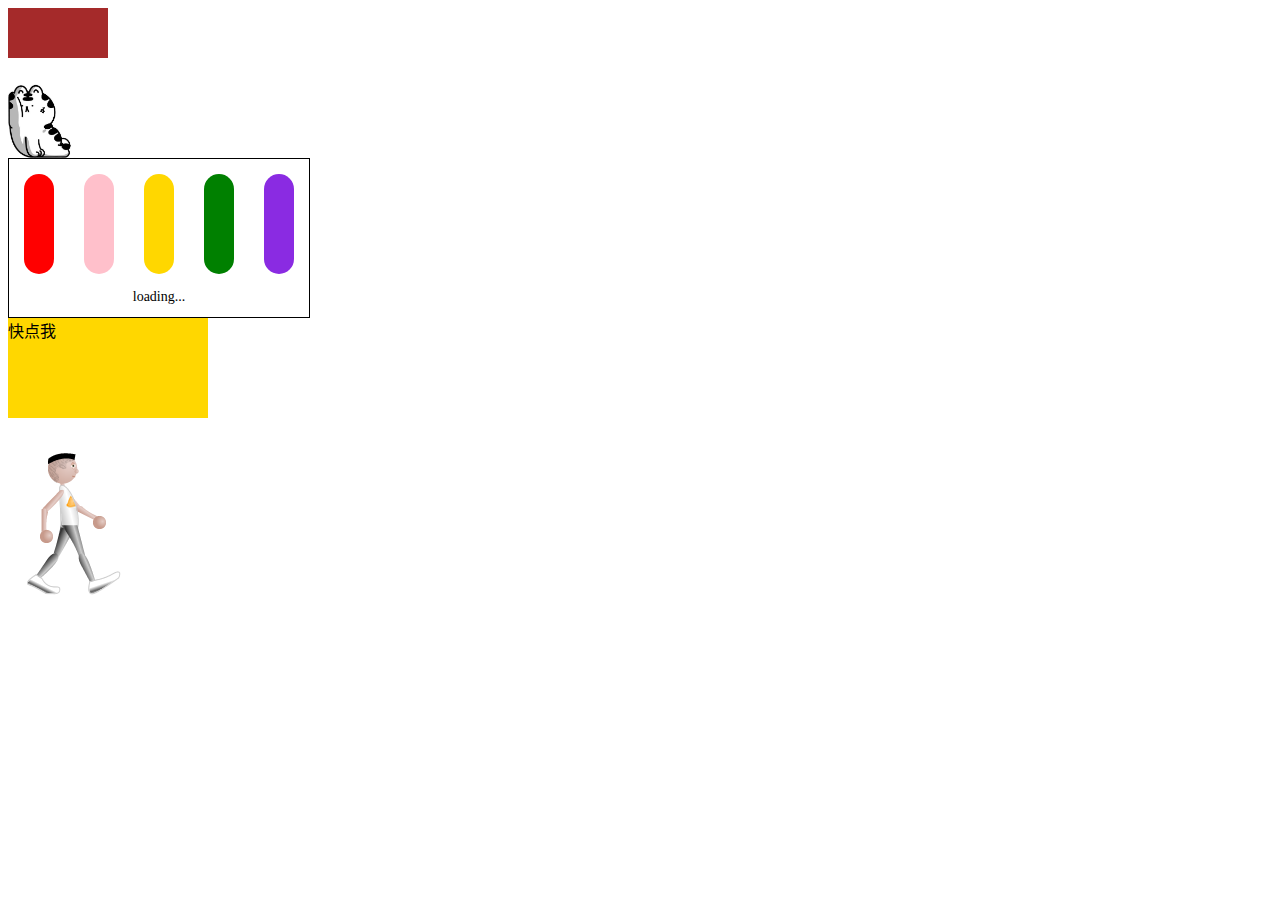
<file: css动画.html>
<html lang="zh-CN">

<head>
    <meta charset="UTF-8">
    <meta name="viewport" content="width=device-width, initial-scale=1.0">
    <meta http-equiv="X-UA-Compatible" content="ie=edge">
    <title>css动画</title>
</head>

<body>

    <div>
        <style>
            @keyframes moving {
                form {
                    height: 50px;
                }

                to {
                    height: 150px;
                }
            }

            .box {
                width: 100px;
                height: 50px;
                background-color: brown;
                /* infinite:一直重复，alternate:结束后反向运动,forwards:结束后停留最后一帧 */
                /* animation: name duration timing-function delay iteration-count direction fill-mode; */
                animation: moving 1000ms ease 0ms infinite alternate forwards;
            }

            .box:hover {
                animation-play-state: paused;
            }
        </style>

        <div class="box"></div>

    </div>

    <div>
        <style>
            @keyframes rotating {
                form {
                    transform: rotate(0deg)
                }

                to {
                    transform: rotate(360deg)
                }
            }

            .box1 {
                width: 100px;
                height: 100px;
                background-color: brown;
                /* ease:缓冲(非线性运动),*/
                /* animation: name duration timing-function delay iteration-count direction fill-mode; */
                animation: rotating 1s linear 0ms infinite normal none;
            }

            .box1:hover {
                animation-play-state: paused;
            }
        </style>
        <img class="box1" src="./img.png"></img>
    </div>

    <div>
        <style>
            .progress {
                width: 300px;
                height: 158px;
                border: 1px solid black;
                text-align: center;
            }

            .progress div {
                width: 30px;
                height: 100px;
                margin: 15px;
                border-radius: 15px;
                float: left;
                animation: progressAnimation 500ms ease 0ms infinite alternate none;
            }

            .progress p {
                font-size: 14px;
                margin: 0px;
                padding: 0px;
            }

            .progress div:nth-child(1) {
                background-color: red;
                animation-delay: 100ms;
            }

            .progress div:nth-child(2) {
                background-color: pink;
                animation-delay: 200ms;
            }

            .progress div:nth-child(3) {
                background-color: gold;
                animation-delay: 300ms;
            }

            .progress div:nth-child(4) {
                background-color: green;
                animation-delay: 400ms;
            }

            .progress div:nth-child(5) {
                background-color: blueviolet;
                animation-delay: 500ms;
            }

            @keyframes progressAnimation {
                form {
                    transform: scale(1, 1)
                }

                to {
                    transform: scale(1, 0.3)
                }
            }
        </style>
        <div class="progress">
            <div></div>
            <div></div>
            <div></div>
            <div></div>
            <div></div>
            <p>loading...</p>
        </div>
    </div>

    <div>
        <style>
            .long {
                width: 200px;
                height: 100px;
                background-color: gold;
                /* transition: width 500ms ease 2ms, height 500ms ease 2ms, background-color 500ms ease 2ms; */
                transition: all 500ms ease 2ms;
            }

            .long:hover {
                width: 1000px;
                height: 50px;
                background-color: aqua;
            }
        </style>
        <div class="long">快点我</div>
    </div>

    <div>
        <style>
            @keyframes walkingTranslateX {
                form {
                    transform: translateX(0px)
                }

                to {
                    transform: translateX(1000px)
                }
            }

            @keyframes walkingReverse {
                form {
                    transform: translateX(0)
                }

                to {
                    transform: translateX(1000px)
                }
            }

            @keyframes walkingPerson {
                form {
                    left: 0px;
                }

                to {
                    left: -960px;
                }
            }

            .walking {
                width: 120px;
                height: 180px;
                overflow: hidden;
                position: relative;
                animation: walkingTranslateX 3s linear 0ms infinite;
            }

            .walking div {
                animation: walkingReverse 1s linear 0 reverse;
            }

            .walking img {
                animation: walkingPerson 1s steps(8) infinite;
                position: absolute;
                left: 0px;
                top: 0px;
            }
        </style>
        <div class="walking">
            <div>
                <img src="walking.png" alt="走路">
            </div>
        </div>
    </div>
    

</body>

</html>
</file>
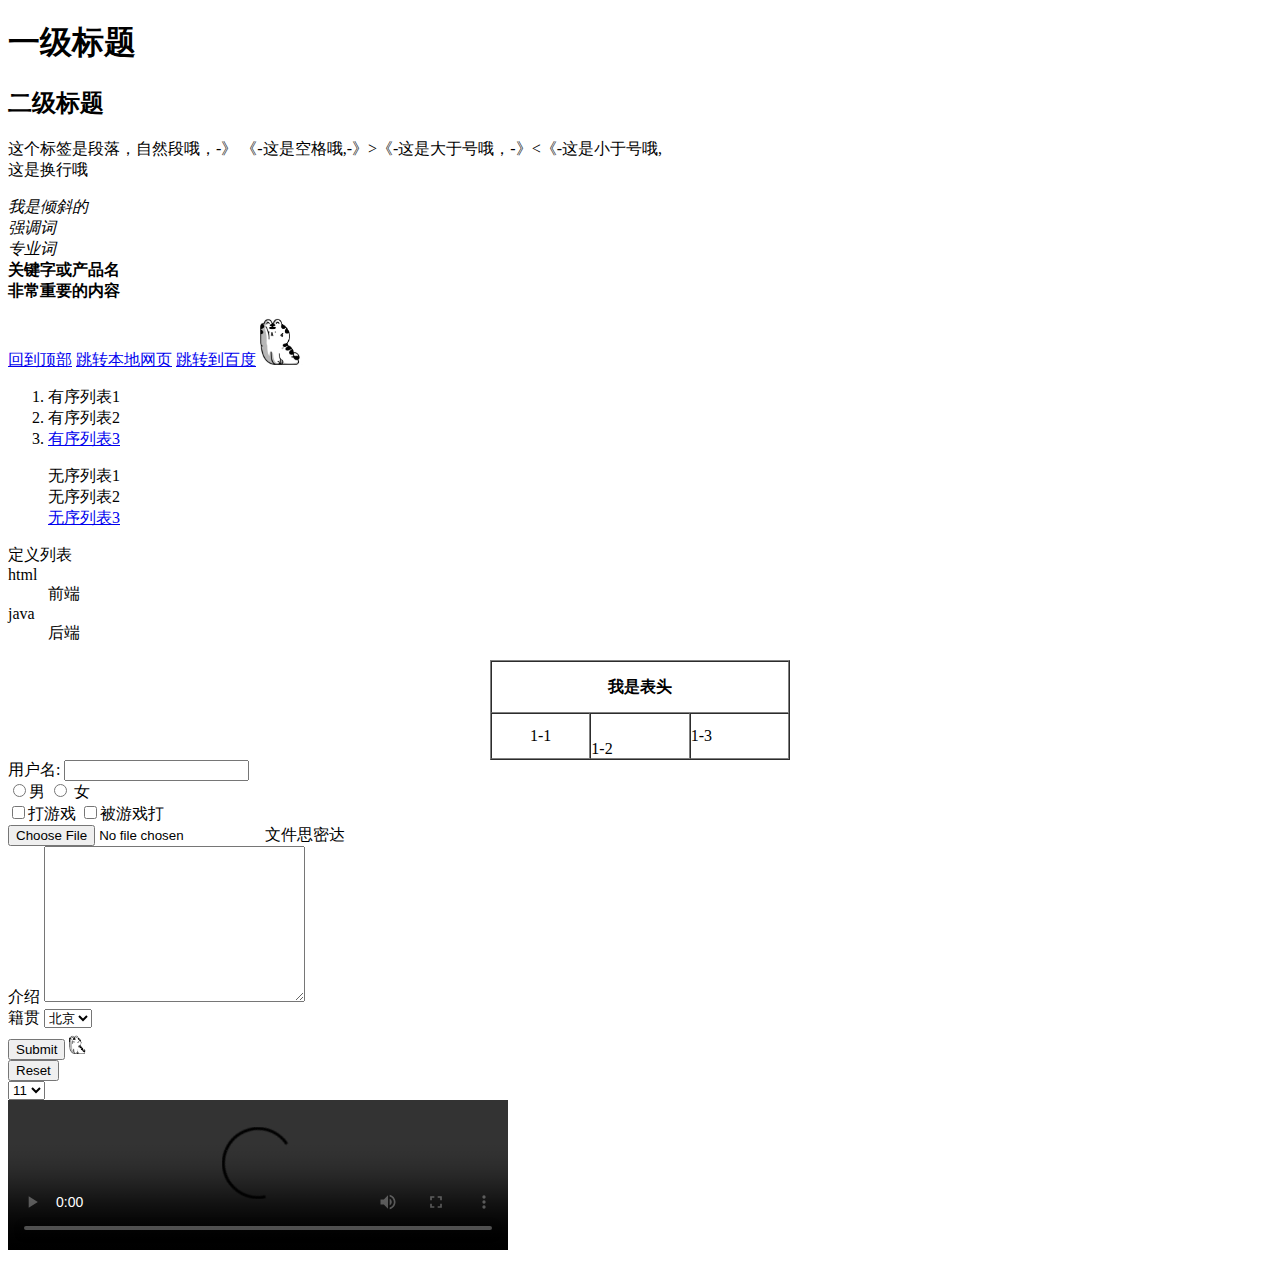
<file: html_learn.html>
<!-- HTML文档 -->
<!DOCTYPE html>

<html lang="zh-CH">

<head>
    <meta charset="utf-8">
    <title>个人主页</title>
</head>

<body>

    <div>
        <h1>一级标题</h1>
        <h2>二级标题</h2>
    </div>

    <div>
        <p>这个标签是段落，自然段哦，-》&nbsp;《-这是空格哦,-》&gt;《-这是大于号哦，-》&lt;《-这是小于号哦,<br />这是换行哦</p>
        <em>我是倾斜的</em>
    </div>

    <div>
        <em>强调词</em><br>
        <i>专业词</i><br>
        <b>关键字或产品名</b><br>
        <strong>非常重要的内容</strong><br>
    </div>

    <div>
        <a href="#">回到顶部</a>
        <!-- target:_self在当前页打开，_blank新开，默认_self -->
        <a href="html_learn.html" target="_blank">跳转本地网页</a>
        <!-- title:鼠标悬停时的提示文字 -->
        <a href="http://www.baidu.com" title="跳转到百度">跳转到百度</a>
        <a href="http://www.baidu.com"><img src="./img.png" alt="点击图片跳转到百度" width="5%"></a>
    </div>

    <div>
        <ol>
            <li>有序列表1</li>
            <li>有序列表2</li>
            <li><a href="http://www.baidu.com">有序列表3</a></li>
        </ol>
        <!-- none:去掉小圆点 -->
        <ul style="list-style: none">
            <li>无序列表1</li>
            <li>无序列表2</li>
            <li><a href="http://www.baidu.com">无序列表3</a></li>
        </ul>
    </div>

    <div>
        <dl>
            定义列表
            <dt>html</dt>
            <dd>前端</dd>
            <dt>java</dt>
            <dd>后端</dd>
        </dl>
    </div>

    <div>
        <!-- border:设置边框宽度,align:表格的位置 -->
        <table border="1" width="300" height="100" align="center" cellpadding="0" cellspacing="0">
            <!-- cosspan:水平合并n个单元格，rowspan垂直合并 -->
            <tr>
                <th colspan="3">我是表头</th>
            </tr>
            <tr>
                <!-- align:内容的水平对齐方式 left right bottom-->
                <td align="center">1-1</td>
                <!-- valign:内容的垂直对齐方式  top middle bottom -->
                <td valign="bottom">1-2</td>
                <td>1-3</td>
            </tr>
        </table>
    </div>

    <!-- action空的代表提交到本地 也网址-->
    <form action="" method="GET">
        <!-- for: 绑定id，点击时等于点击id对应标签 -->
        <label for="name">用户名:</label>
        <input type="text" name="name" id="name">
        <br>
        <input type="radio" name="sex" id="nan" value="0"><label for="nan">男</label>
        <input type="radio" name="sex" id="nv" value="1"> 女
        <br>
        <input type="checkbox" name="like" value="0">打游戏
        <input type="checkbox" name="like" value="1">被游戏打
        <br>
        <input type="file" name="file"> 文件思密达
        <br>
        介绍
        <textarea name="jieshao" id="textarea" cols="30" rows="10"></textarea>
        <br>
        籍贯
        <select name="jiguan" id="select">
            <option value="beijing">北京</option>
            <option value="shanghai">上海</option>
        </select>
        <br>
        <input type="submit" id="submit">
        <input type="image" id="image" src="./img.png" width="2%">
        <br>
        <input type="reset" name="reset" id="reset">
    </form>


    <form action="">
        <select name="a" id="a">
            <option value="1">11</option>
            <option value="2">22</option>
            <option value="3">33</option>
        </select>
    </form>

    <video width="500px" controls>
        <source src="/Users/liboxin/Movies/python/02-Python就业班/09 JavaScriptv/01-JavaScript变量和操作元素/01操作元素属性.flv"
            type="video/flv">
    </video>

</body>

</html>
</file>
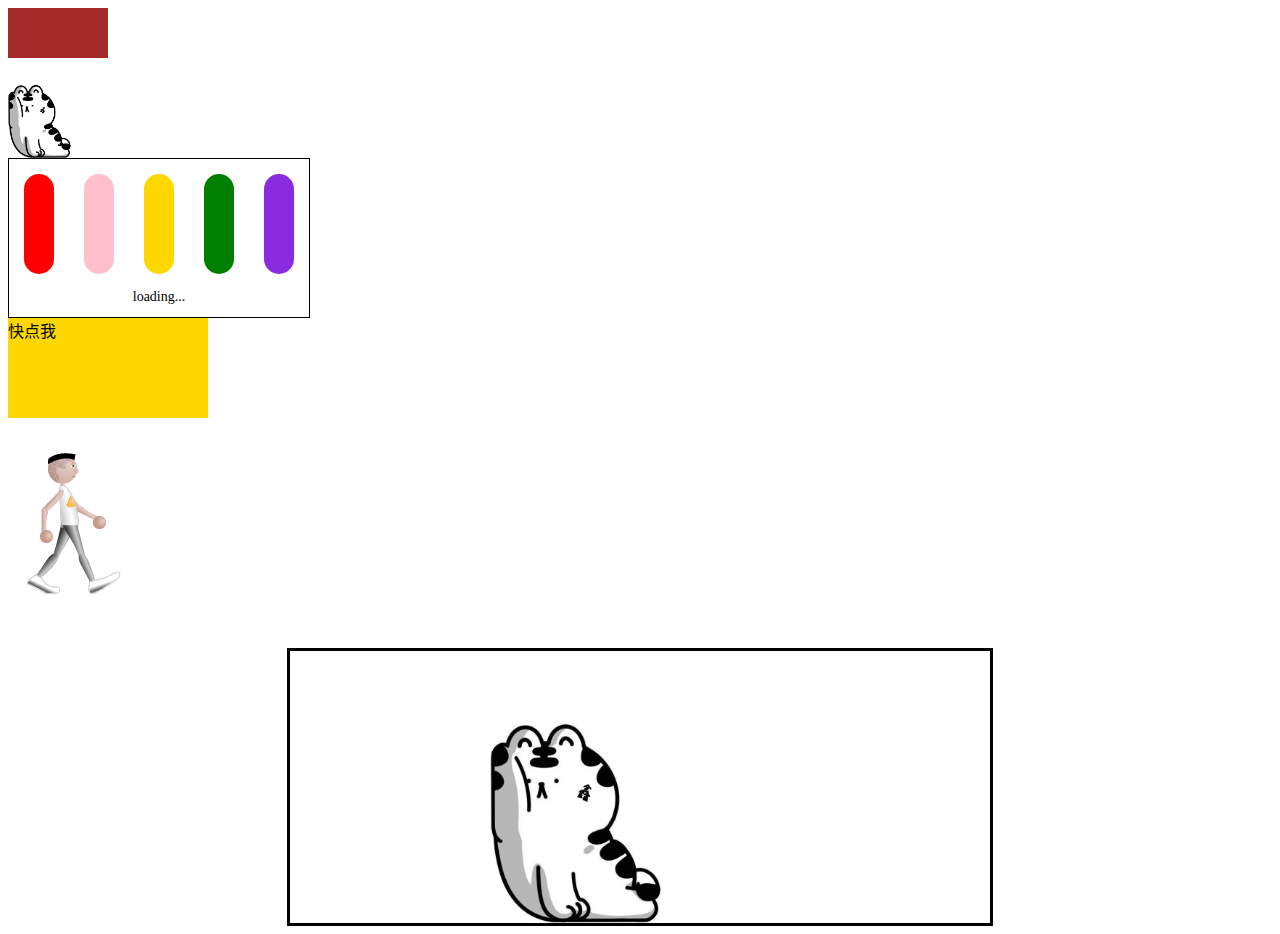
<file: css/css动画.html>
<html lang="zh-CN">

<head>
    <meta charset="UTF-8">
    <meta name="viewport" content="width=device-width, initial-scale=1.0">
    <meta http-equiv="X-UA-Compatible" content="ie=edge">
    <title>css动画</title>
</head>

<body>

    <div>
        <style>
            @keyframes moving {
                form {
                    height: 50px;
                }

                to {
                    height: 150px;
                }
            }

            .box {
                width: 100px;
                height: 50px;
                background-color: brown;
                /* infinite:一直重复，alternate:结束后反向运动,forwards:结束后停留最后一帧 */
                /* animation: name duration timing-function delay iteration-count direction fill-mode; */
                animation: moving 1000ms ease 0ms infinite alternate forwards;
            }

            .box:hover {
                animation-play-state: paused;
            }
        </style>

        <div class="box"></div>

    </div>

    <div>
        <style>
            @keyframes rotating {
                form {
                    transform: rotate(0deg)
                }

                to {
                    transform: rotate(360deg)
                }
            }

            .box1 {
                width: 100px;
                height: 100px;
                background-color: brown;
                /* ease:缓冲(非线性运动),*/
                /* animation: name duration timing-function delay iteration-count direction fill-mode; */
                animation: rotating 1s linear 0ms infinite normal none;
                /* 改变中心点 */
                transform-origin: 10px 10px;
            }

            .box1:hover {
                animation-play-state: paused;
            }
        </style>
        <img class="box1" src="./img.png"></img>
    </div>

    <div>
        <style>
            .progress {
                width: 300px;
                height: 158px;
                border: 1px solid black;
                text-align: center;
            }

            .progress div {
                width: 30px;
                height: 100px;
                margin: 15px;
                border-radius: 15px;
                float: left;
                animation: progressAnimation 500ms ease 0ms infinite alternate none;
            }

            .progress p {
                font-size: 14px;
                margin: 0px;
                padding: 0px;
            }

            .progress div:nth-child(1) {
                background-color: red;
                animation-delay: 100ms;
            }

            .progress div:nth-child(2) {
                background-color: pink;
                animation-delay: 200ms;
            }

            .progress div:nth-child(3) {
                background-color: gold;
                animation-delay: 300ms;
            }

            .progress div:nth-child(4) {
                background-color: green;
                animation-delay: 400ms;
            }

            .progress div:nth-child(5) {
                background-color: blueviolet;
                animation-delay: 500ms;
            }

            @keyframes progressAnimation {
                form {
                    transform: scale(1, 1)
                }

                to {
                    transform: scale(1, 0.3)
                }
            }
        </style>
        <div class="progress">
            <div></div>
            <div></div>
            <div></div>
            <div></div>
            <div></div>
            <p>loading...</p>
        </div>
    </div>

    <div>
        <style>
            .long {
                width: 200px;
                height: 100px;
                background-color: gold;
                /* transition: width 500ms ease 2ms, height 500ms ease 2ms, background-color 500ms ease 2ms; */
                transition: all 500ms ease 2ms;
            }

            .long:hover {
                width: 1000px;
                height: 50px;
                background-color: aqua;
            }
        </style>
        <div class="long">快点我</div>
    </div>

    <div>
        <style>
            @keyframes walkingTranslateX {
                0% {
                    transform: translateX(0px) scaleX(1)
                }

                24% {
                    transform: translateX(450px) scaleX(1) translateY(0px)
                }

                25% {
                    transform: translateX(500px) scaleX(1) translateY(-100px)
                }

                26% {
                    transform: translateX(550px) scaleX(1) translateY(0px)
                }

                49% {
                    transform: translateX(1000px) scaleX(1)
                }

                50% {
                    transform: translateX(1000px) scaleX(-1)
                }

                100% {
                    transform: translateX(0px) scaleX(-1)
                }
            }

            @keyframes walkingPerson {
                form {
                    left: 0px;
                }

                to {
                    left: -960px;
                }
            }

            .walking {
                width: 120px;
                height: 180px;
                overflow: hidden;
                position: relative;
                animation: walkingTranslateX 6s linear 0ms infinite;
            }

            .walking div {
                animation: walkingReverse 1s linear 0 reverse;
            }

            .walking img {
                animation: walkingPerson 1s steps(8) infinite;
                position: absolute;
                left: 0px;
                top: 0px;
            }
        </style>
        <div class="walking">
            <div>
                <img src="walking.png" alt="走路">
            </div>
        </div>
    </div>

    <div>
        <style>
            .change1 {
                width: 700px;
                height: 272px;
                border: 3px solid #000;
                margin: 50px auto 0;
                position: relative;
                /* 让容器里面的元素按照3d空间显示（规范写法）  */
                transform-style: preserve-3d;
            }

            .change1 img {
                width: 272px;
                height: auto;
                position: absolute;
                left: 200px;
                top: 0;
                transform: perspective(800px) rotateY(0deg);
                transition: all 500ms ease;
                backface-visibility: hidden;
            }

            .change1:hover img {
                transform: perspective(800px) rotateY(180deg);
            }

            .change1 div {
                width: 300px;
                height: 272px;
                background-color: pink;
                position: absolute;
                left: 200px;
                top: 0;
                font-size: 20px;
                text-align: center;
                line-height: 272px;
                transform: perspective(800px) rotateY(-180deg);
                transition: all 500ms ease;
                backface-visibility: hidden;
            }

            .change1:hover div {
                transform: perspective(800px) rotateY(0deg);
            }
        </style>
        <div class="change1">
            <img src="./img.png" alt="pic">
            <div>DSB</div>
        </div>
    </div>


</body>

</html>
</file>
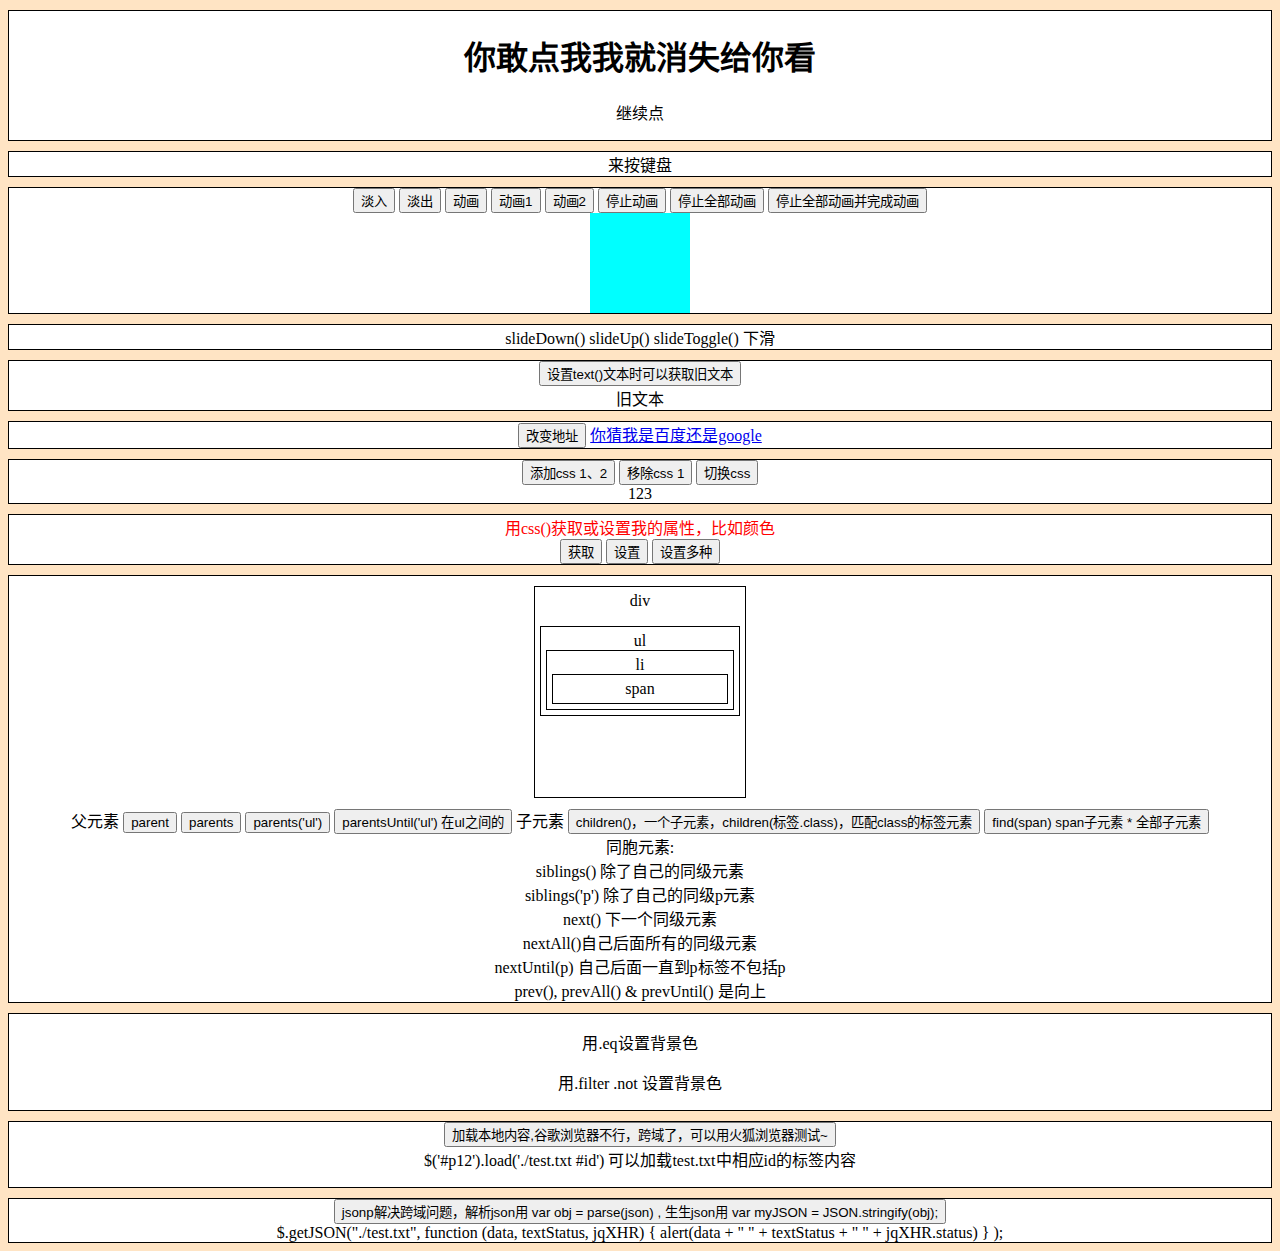
<file: js/jquery_learn.html>
<html lang="zh-CN">

<head>
    <meta charset="UTF-8">
    <meta name="viewport" content="width=device-width, initial-scale=1.0">
    <meta http-equiv="X-UA-Compatible" content="ie=edge">
    <script src="https://cdn.staticfile.org/jquery/1.10.2/jquery.min.js"></script>
    <style>
        body {
            background-color: bisque;
        }

        body>div {
            border: 1px solid black;
            margin-top: 10px;
            background-color: white;
        }
    </style>
    <!-- jq要放到独立文件中 -->
    <!-- <script src="my_jquery_functions.js"></script> -->
    <title>jquery</title>
</head>

<!-- 
    $("*")	                    选取所有元素	
    $(this)	                    选取当前 HTML 元素	
    $("p.intro")	            选取 class 为 intro 的 <p> 元素	
    $("p:first")	            选取第一个 <p> 元素	
    $("ul li:first")	        选取第一个 <ul> 元素的第一个 <li> 元素	
    $("ul li:first-child")	    选取每个 <ul> 元素的第一个 <li> 元素	
    $("[href]")	选取带有 href    属性的元素	
    $("a[target='_blank']")	    选取所有 target 属性值等于 "_blank" 的 <a> 元素	
    $("a[target!='_blank']")	选取所有 target 属性值不等于 "_blank" 的 <a> 元素	
    $(":button")	            选取所有 type="button" 的 <input> 元素 和 <button> 元素	
    $("tr:even")	            选取偶数位置的 <tr> 元素
    $("tr:odd")	                选取奇数位置的 <tr> 元素

    $("#id", ".class")          复合选择器
    $(div p span)               div下的p元素中的span元素
    $(div>p)                    div下一级的p元素
    $(div+p)                    div后面的p元素(仅一个p)
    $(div~p)                    div后面的所有p元素(同级别)
    $(.p:last)                  类选择器 加 过滤选择器  第一个和最后一个（first 或者 last）
    $("#mytable td:odd")        层级选择 加 过滤选择器 奇偶（odd 或者 even）
    $("div p:eq(2)")            索引选择器 div下的第三个p元素（索引是从0开始）
    $("a[href='www.baidu.com']")属性选择器
    $("p:contains(test)")       内容过滤选择器，包含text内容的p元素
    $(":emtyp")                 内容过滤选择器，所有空标签（不包含子标签和内容的标签）parent 相反
    $(":hidden")                所有隐藏元素 visible 
    $("input:enabled")          选取所有启用的表单元素
    $(":disabled")              所有不可用的元素
    $("input:checked")          获取所有选中的复选框单选按钮等
    $("select option:selected") 获取选中的选项元素
 -->

<!-- 
     鼠标事件	    键盘事件	     表单事件	    文档/窗口事件
     click  	   keypress    	  submit	    load
     dblclick	   keydown	      change	    resize
     mouseenter	   keyup	      focus	        scroll
     mouseleave	   blur	          unload
     hover	 	 	 
  -->

<body style="text-align: center">

    <div>
        <script>
            // 等价于 -> $(function () { })
            $(document).ready(function () {
                $('h1').click(function () {
                    // $('p').hide() show() toggle();
                    $(this).hide(1000, "linear", function () {
                        alert("先弹窗")
                    }())
                })
                // zlass为p1的p标签
                $("p.p1").click(function () {
                    $(this).hide(1000, "swing", function () {
                        alert("finish")
                    })
                })
            })
        </script>
        <style>
            .p1 {}
        </style>
        <h1>你敢点我我就消失给你看</h1>
        <p class="p1">继续点</p>
    </div>

    <div>
        <script>
            $(document).ready(function () {
                $(window).keypress(function (event) {
                    var v = $("#inputKey")
                    v.append(event.key)
                    v.prepend(event.key)
                    // after 和 before 可以在当前标签前后添加新的标签元素
                    // remove 删除标签
                    // empty  删除子元素
                    // $("p").remove(".italic"); 删除class为italic的p标签
                })
            })
        </script>
        <div id="inputKey">来按键盘</div>
    </div>

    <div>
        <script>
            $(document).ready(function () {
                var div1 = $("#div1");
                $('#btnIn').click(function () {
                    // fadeToggle
                    div1.fadeIn()
                })
                $('#btnOut').click(function () {
                    div1.fadeOut(2000, "linear", function () {
                        alert("finish")
                    })
                })
                $('#btnAnim').click(function () {
                    div1.animate({
                        opacity: '-=0.2',
                        width: '-=20px',
                        // toggle
                        height: '-=20px'
                    })
                })
                $('#btnAnim1').click(function () {
                    // jQuery.queue  jQuery.fn.queue
                    div1.animate({ height: '300px', opacity: '0.4' }, "slow")
                        .animate({ width: '300px', opacity: '0.8' }, "slow")
                        .animate({ height: '100px', opacity: '0.4' }, "slow")
                        .animate({ width: '100px', opacity: '0.8' }, "slow")
                })
                $('#btnAnim2').click(function () {
                    div1.css("background-color", "gold")
                        .slideUp(1000)
                        .slideDown(1000)
                })
                $('#btnStop').click(function () {
                    div1.stop()
                })
                $('#btnStop1').click(function () {
                    div1.stop(true)
                })
                $('#btnStop2').click(function () {
                    div1.stop(true, true)
                })
            });
        </script>
        <button id="btnIn">淡入</button>
        <button id="btnOut">淡出</button>
        <button id="btnAnim">动画</button>
        <button id="btnAnim1">动画1</button>
        <button id="btnAnim2">动画2</button>
        <button id="btnStop">停止动画</button>
        <button id="btnStop1">停止全部动画</button>
        <button id="btnStop2">停止全部动画并完成动画</button>
        <!-- 被立即停止的动画不会触发回调，被立即完成的动画会触发回调。 -->
        <div id="div1" style="width: 100px;height:100px;background-color: aqua; margin: 0 auto 0;"></div>
    </div>

    <div>slideDown() slideUp() slideToggle() 下滑</div>
    <div>
        <script>
            $(document).ready(function () {
                $('#btn2').click(function () {
                    $('#div2').text(function (index, oldT) {
                        return "index -> " + index + "  , oldT -> " + oldT
                    })
                })
            });
        </script>
        <button id="btn2">设置text()文本时可以获取旧文本</button>
        <div id="div2">旧文本</div>
    </div>

    <div>
        <script>
            $(document).ready(function () {
                $('#btn3').click(function () {
                    $('#a1').attr({ "href": "http://www.google.com" })
                })
            });
        </script>
        <button id="btn3">改变地址</button>
        <a id="a1" href="http://www.baidu.com">你猜我是百度还是google</a>
    </div>
    <div>
        <style>
            .style1 {
                color: red;
            }

            .style2 {
                font-size: 30px;
            }
        </style>
        <script>
            $(document).ready(function () {
                $('#btn4').click(function () {
                    $('#div5').addClass('style1 style2')
                })
                $('#btn5').click(function () {
                    $('#div5').removeClass('style1')
                })
                $('#btn6').click(function () {
                    $('#div5').toggleClass('style1 style2')
                })
            });
        </script>
        <button id="btn4">添加css 1、2</button>
        <button id="btn5">移除css 1</button>
        <button id="btn6">切换css</button>
        <div id="div5">123</div>
    </div>

    <div>
        <div id="div10" style="color: red">用css()获取或设置我的属性，比如颜色</div>
        <button id="btn10">获取</button>
        <button id="btn10_1">设置</button>
        <button id="btn10_2">设置多种</button>
        <script>
            $('#btn10').click(function () {
                alert($('#div10').css('color'))
            })
            $('#btn10_1').click(function () {
                $('#div10').css('color', '#00ff00')
            })
            $('#btn10_2').click(function () {
                $('#div10').css({ 'color': '#ffff00', 'font-size': '20px' })
            })
        </script>
    </div>

    <div>
        <style>
            .parrentBox * {
                border: 1px solid black;
                padding: 5px;
                display: block;
            }
        </style>
        <script>
            $(function () {
                $('#btn11_1').click(function () {
                    $('#span11').parent().css('border', '2px solid red')
                })
                $('#btn11_2').click(function () {
                    $('#span11').parents().css('border', '2px solid red')
                })
                $('#btn11_3').click(function () {
                    $('#span11').parents('ul').css('border', '2px solid red')
                })
                $('#btn11_4').click(function () {
                    $('#span11').parentsUntil('ul').css('border', '2px solid red')
                })
                $('#btn11_5').click(function () {
                    $('#ul11').children().css('border', '2px solid red')
                })
                $('#btn11_6').click(function () {
                    $('#ul11').find('span').css('border', '2px solid red')
                })
            })
        </script>
        <div class='parrentBox' style="padding: 10px;">
            <div style="width: 200px;height: 200px; margin: auto">
                div
                <ul id="ul11">
                    ul
                    <li>
                        li
                        <span id="span11">span</span>
                    </li>
                </ul>
            </div>
        </div>
        父元素
        <button id="btn11_1">parent</button>
        <button id="btn11_2">parents</button>
        <button id="btn11_3">parents('ul')</button>
        <button id="btn11_4">parentsUntil('ul') 在ul之间的</button>
        子元素
        <button id="btn11_5">children()，一个子元素，children(标签.class)，匹配class的标签元素</button>
        <button id="btn11_6">find(span) span子元素 * 全部子元素</button>
        </br> 同胞元素:
        </br>siblings() 除了自己的同级元素
        </br> siblings('p') 除了自己的同级p元素
        </br>next() 下一个同级元素
        </br>nextAll()自己后面所有的同级元素
        </br>nextUntil(p) 自己后面一直到p标签不包括p
        </br>prev(), prevAll() & prevUntil() 是向上
    </div>

    <div>
        <style>
            .xxx {}
        </style>
        <script>
            $(function () {
                $('p').eq(1).css('background-color', '#00ff00')
                // $('p.xxx').css('background-color', '#00ff00')
                $('p').filter('.xxx').css('background-color', '#00ff00')
            })
        </script>
        <p class="xxx">用.eq设置背景色</p>
        <p class="xxx">用.filter .not 设置背景色</p>
    </div>

    <div>
        <script>
            $(function () {
                $('#btn12').click(function () {
                    // $('#p12').load('./test.txt')
                    $('#p12').load('./test.txt', function (responseTxt, textStatus, jqXHR) {
                        alert(responseTxt + "   " + textStatus + "   " + jqXHR.status)
                    })
                })
            })
        </script>
        <button id="btn12">加载本地内容,谷歌浏览器不行，跨域了，可以用火狐浏览器测试~</button>
        </br>
        $('#p12').load('./test.txt #id') 可以加载test.txt中相应id的标签内容
        <p id="p12"></p>
    </div>

    <div>
        <button>jsonp解决跨域问题，解析json用 var obj = parse(json) , 生生json用 var myJSON = JSON.stringify(obj);</button>
        </br>
        $.getJSON("./test.txt",
        function (data, textStatus, jqXHR) {
        alert(data + " " + textStatus + " " + jqXHR.status)
        }
        );
    </div>

</body>

</html>
</file>
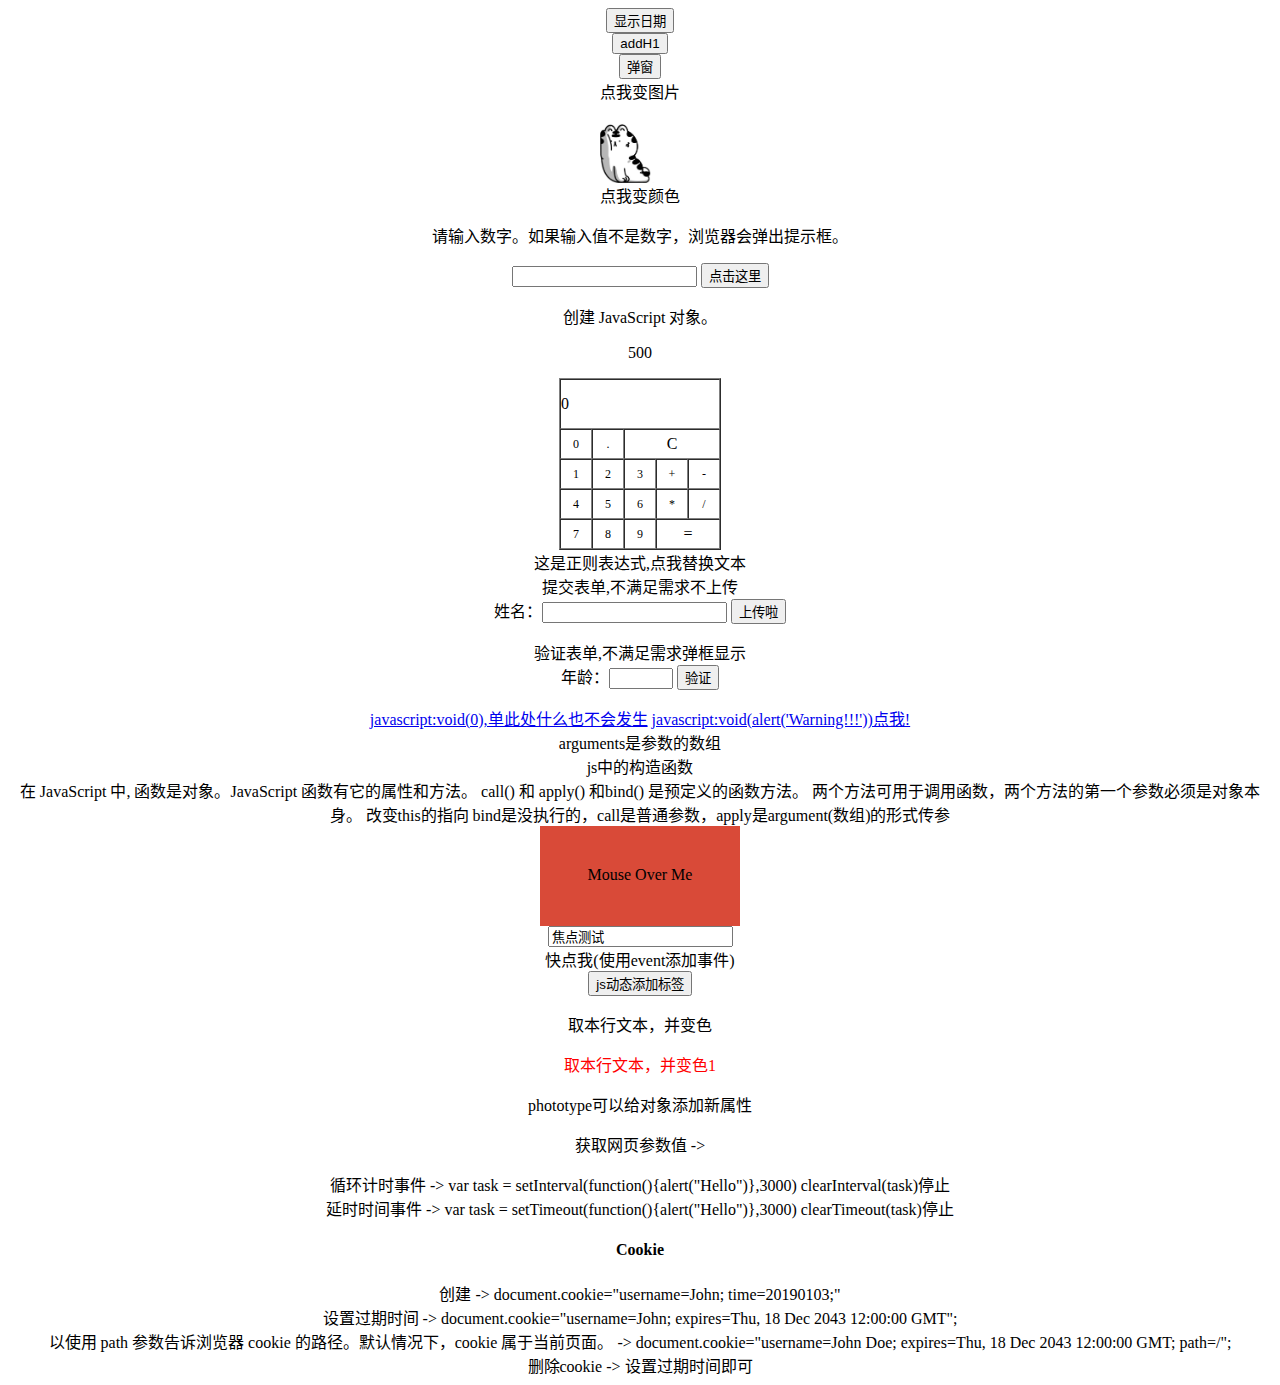
<file: js/js_learn.html>
<html lang="zh-CN">


<head>
    <meta charset="UTF-8">
    <meta>
    <meta name="viewport" content="width=device-width, initial-scale=1.0">
    <meta http-equiv="X-UA-Compatible" content="ie=edge">
    <title>js</title>

    <style>
        div {
            text-align: center
        }
    </style>
</head>

<!-- onload 和 onunload 事件会在用户进入或离开页面时被触发。-->

<body>
    <div>
        <script>
            function getDate() {
                document.getElementById("btn_date").innerHTML = new Date();
            }
        </script>
        <button id="btn_date" onclick="getDate()">显示日期</button>
    </div>

    <div>
        <script>
            function addH1() {
                document.write("<h1>这是一个标题</h1>");
                document.write("<p>这是一个段落。</p>");
            }
        </script>
        <button onclick="addH1()">addH1</button>
    </div>

    <div>
        <button onclick="alert('欢迎')">弹窗</button>
    </div>

    <div>
        <script>
            function changeImg() {
                view = document.getElementById('changeImg')
                view.src = view.src.match('img1') ? "../img.png" : "../img1.png";
            }
        </script>
        <div>点我变图片</div>
        <img id="changeImg" src="../img.png" alt="图片" width="80px" height="80px" onclick="changeImg()">
    </div>

    <div>
        <script>
            var i = 0;
            function changeColor(view) {
                if (i % 2 == 0) {
                    view.style.color = '#00ff00'
                    // view.style['color'] = '#00ff00'
                } else {
                    view.style.color = '#00ffff'
                }
                i++;
            }
        </script>
        <div id="changeColor" onclick="changeColor(this)" style="cursor: pointer">点我变颜色</div>
    </div>

    <div>
        <p>请输入数字。如果输入值不是数字，浏览器会弹出提示框。</p>
        <input id="inputNum" type="text">
        <script>
            function isNum() {
                var x = document.getElementById("inputNum").value;
                // typeof 可以获取类型
                if (x == "" || isNaN(x)) {
                    alert(x + " 不是数字");
                }
            }
        </script>
        <button type="button" onclick="isNum()">点击这里</button>
    </div>

    <!--
        使用 window.alert() 弹出警告框。
        使用 document.write() 方法将内容写到 HTML 文档中。
        使用 innerHTML 写入到 HTML 元素。
        使用 console.log() 写入到浏览器的控制台。 

        onchange	HTML 元素改变
        onclick	用户点击 HTML 元素
        onmouseover	用户在一个HTML元素上移动鼠标
        onmouseout	用户从一个HTML元素上移开鼠标
        onkeydown	用户按下键盘按键
        onload	浏览器已完成页面的加载
    -->

    <div>
        <p>创建 JavaScript 对象。</p>
        <p id="demo"></p>
        <script>
            // 键必须是String，键值不能使null
            var person = {
                firstName: "John",
                age: 50,
                eyeColor: "blue",
                like: function () { return "跑步" }
            };
            document.getElementById("demo").innerHTML =
                person.firstName + " 现在 " + person.age + " 岁. 喜欢 " + person.like();
        </script>
    </div>

    <div>
        <style>
            .num {
                font-size: 12px;
                width: 30px;
                height: 30px;
                text-align: center;
            }
        </style>
        <table border="1px" cellpadding="0" cellspacing="0" align="center">
            <tr>
                <td colspan="5" id="screen" height="50">0</td>
            </tr>
            <tr>
                <td class="num">0</td>
                <td class="num">.</td>
                <td id="clear" colspan="3" align="center">C</td>
            </tr>
            <tr>
                <td class="num">1</td>
                <td class="num">2</td>
                <td class="num">3</td>
                <td class="num">+</td>
                <td class="num">-</td>
            </tr>
            <tr>
                <td class="num">4</td>
                <td class="num">5</td>
                <td class="num">6</td>
                <td class="num">*</td>
                <td class="num">/</td>
            </tr>
            <tr>
                <td class="num">7</td>
                <td class="num">8</td>
                <td class="num">9</td>
                <td id="result" colspan="2" align="center">=</td>
            </tr>
        </table>
        <script>
            var screen = document.getElementById("screen")
            var result = document.getElementById("result")
            var clear = document.getElementById("clear")
            var num = document.getElementsByClassName("num")
            var run = 0

            clear.onclick = function () {
                screen.innerHTML = run = 0
            }

            result.onclick = function () {
                screen.innerHTML = run = eval(run)
            }

            for (let i = 0; i < num.length; i++) {
                num[i].onclick = function () {
                    console.info(i)
                    if (run == 0) run = ""
                    run += num[i].innerHTML
                    screen.innerHTML = run
                }
            }

        </script>
    </div>

    <div>
        <script>
            // 开启js的严格模式，浏览器调试可以看到错误
            // "use strict";
            function change(view) {
                var str = view.innerHTML;
                var txt = str.replace(/正则表达式/i, "正则表达式示例");
                view.innerHTML = txt
            }
            x = 5
        </script>
        <div onclick="change(this)" style="cursor: pointer">这是正则表达式,点我替换文本</div>
    </div>

    <div>
        <script>
            function up() {
                // view = document.getElementById('name1')
                // name = view.value
                name = document.forms["name1"].value;
                if (name == null || name == "") {
                    alert("姓名不能为空")
                    return false
                }
            }
        </script>
        提交表单,不满足需求不上传
        <form action="" onsubmit="return up()">
            <!-- 也可以加上这个属性，空的时候不上传 required="required" -->
            姓名：<input id="name1" type="text" name="name" required="required" pattern="[a-zA-Z]+">
            <input type="submit" value="上传啦">
        </form>
    </div>

    <div>
        <!-- 
        约束验证 HTML 输入属性

        disabled	规定输入的元素不可用
        max	        规定输入元素的最大值
        min	        规定输入元素的最小值
        pattern	    规定输入元素值的正则表达式
        required	规定输入元素字段是必需的
        type 	    规定输入元素的类型

        validity	布尔属性值，返回 input 输入值是否合法
        validationMessage	浏览器错误提示信息
        willValidate	指定 input 是否需要验证
        -->

        <!-- 
        示例  document.getElementById("id1").validity.rangeOverflow
        
        customError	设置为 true, 如果设置了自定义的 validity 信息。
        patternMismatch	设置为 true, 如果元素的值不匹配它的模式属性。
        rangeOverflow	设置为 true, 如果元素的值大于设置的最大值。
        rangeUnderflow	设置为 true, 如果元素的值小于它的最小值。
        stepMismatch	设置为 true, 如果元素的值不是按照规定的 step 属性设置。
        tooLong	设置为 true, 如果元素的值超过了 maxLength 属性设置的长度。
        typeMismatch	设置为 true, 如果元素的值不是预期相匹配的类型。
        valueMissing	设置为 true，如果元素 (required 属性) 没有值。
        valid	设置为 true，如果元素的值是合法的。 
        -->
        <script>
            function check() {
                var age = document.getElementById("age");
                if (age.checkValidity() == false) {
                    // validationMessage 存着自动的错误信息,可以通过setCustomValidity去设置
                    alert(age.validationMessage)
                }
            }
        </script>
        验证表单,不满足需求弹框显示
        <form action="">
            年龄：<input id="age" type="number" name="age" max="100" min="0" required>
            <button onclick="check()">验证</button>
        </form>
    </div>

    <div>
        <a href="javascript:void(0)">javascript:void(0),单此处什么也不会发生</a>
        <a href="javascript:void(alert('Warning!!!'))">javascript:void(alert('Warning!!!'))点我!</a>
    </div>

    <!-- 
        if (y === undefined) {
          y = 0;
        }
        等价于 
        y = y || 0;
     -->

    <div>
        arguments是参数的数组
        <script>
            x = findMax(1, 123, 500, 115, 44, 88);

            function findMax() {
                // arguments是参数的数组
                var i, max = arguments[0];

                if (arguments.length < 2) return max;

                for (i = 0; i < arguments.length; i++) {
                    if (arguments[i] > max) {
                        max = arguments[i];
                    }
                }
                return max;
            }
            document.getElementById("demo").innerHTML = x;
        </script>
    </div>

    <div>
        js中的构造函数
        <script>
            function myFunction(arg1, arg2) {
                this.firstName = arg1;
                this.lastName = arg2;
            }
            var x = new myFunction("John", "Doe")
        </script>
    </div>

    <div>
        在 JavaScript 中, 函数是对象。JavaScript 函数有它的属性和方法。
        call() 和 apply() 和bind() 是预定义的函数方法。 两个方法可用于调用函数，两个方法的第一个参数必须是对象本身。
        改变this的指向 bind是没执行的，call是普通参数，apply是argument(数组)的形式传参
        <script>

            var person2 = { name: "小叮当", age: 19 }

            function person1Method(name, age) {
                var name = name
                var age = age
                console.log(this, name, age)
            }
            person1Method.call(person2, "小岛call", 200)
            person1Method.apply(person2, ["小岛apply", 200])

            function person2Method(eyeColor) {
                return { name: this.name, age: this.age, eyeColor: eyeColor }
            }
            var person = person2Method.call(person2, "蓝色")
            console.log("person:", person)
        </script>
    </div>

    <div>
        <div onmouseover="mOver(this)" onmouseout="mOut(this)" onmousedown="mDown(this)" onmouseup="mUp(this)"
            style="background-color:#D94A38;width:120px;height:20px;padding:40px;margin: auto">Mouse Over Me</div>
        <script>
            function mOver(obj) {
                obj.innerHTML = "Click Me"
            }
            function mOut(obj) {
                obj.innerHTML = "Mouse Over Me"
            }
            function mDown(obj) {
                obj.innerHTML = "Thank You"
                obj.style.backgroundColor = "#00ffff"
            }
            function mUp(obj) {
                obj.innerHTML = "Click Me"
                obj.style.backgroundColor = "#D94A38"
            }
        </script>
    </div>

    <div>
        <script>
            function f(obj, focus) {
                obj.style.backgroundColor = focus ? '#ffff00' : '#ffffff'
                // 手动失去焦点
                // obj.blur()
            }
        </script>
        <input type="text" value="焦点测试" onfocus="f(this, true)" onblur="f(this, false)">
    </div>

    <div>
        <div id="div11" style="cursor: pointer">快点我(使用event添加事件)</div>
        <script>
            function easyClick() {
                alert("点我")
            }
            var view = document.getElementById("div11")
            // 第三个参数，默认值为 false, 即冒泡传递(内部事件先触发)，当值为 true 时, 事件使用捕获传递(外部事件先触发)
            view.addEventListener("click", easyClick)
            view.addEventListener("click", () => alert("又点我"))
            // view.removeEventListener("click", easyClick)
        </script>

        <!-- 
            鼠标事件
            onclick	        当用户点击某个对象时调用的事件句柄。	
            oncontextmenu	在用户点击鼠标右键打开上下文菜单时触发	 
            ondblclick	    当用户双击某个对象时调用的事件句柄。	
            onmousedown	    鼠标按钮被按下。	
            onmouseenter	当鼠标指针移动到元素上时触发。	
            onmouseleave	当鼠标指针移出元素时触发	
            onmousemove	    鼠标被移动。	
            onmouseover	    鼠标移到某元素之上。	
            onmouseout	    鼠标从某元素移开。	
            onmouseup	    鼠标按键被松开。 	 
            onmousewheel	已废弃。 使用 onwheel 事件替代	 
            onwheel	        该事件在鼠标滚轮在元素上下滚动时触发

            键盘事件
            onkeydown	    某个键盘按键被按下。	
            onkeypress	    某个键盘按键被按下并松开。	
            onkeyup	        某个键盘按键被松开。  
            
            框架/对象（Frame/Object）事件
            onabort	        图像的加载被中断。 ( <object>)	
            onbeforeunload	该事件在即将离开页面（刷新或关闭）时触发	
            onerror	        在加载文档或图像时发生错误。 ( <object>, <body>和 <frameset>)	 
            onhashchange	该事件在当前 URL 的锚部分发生修改时触发。	 
            onload	        一张页面或一幅图像完成加载。	
            onpageshow	    该事件在用户访问页面时触发	
            onpagehide	    该事件在用户离开当前网页跳转到另外一个页面时触发	
            onresize	    窗口或框架被重新调整大小。	
            onscroll	    当文档被滚动时发生的事件。	
            onunload	    用户退出页面。 ( <body> 和 <frameset>)	

            表单事件
            onblur	        元素失去焦点时触发	
            onchange	    该事件在表单元素的内容改变时触发( <input>, <keygen>, <select>, 和 <textarea>)	
            onfocus	        元素获取焦点时触发	
            onfocusin	    元素即将获取焦点时触发	
            onfocusout	    元素即将失去焦点时触发	
            oninput	        元素获取用户输入时触发	
            onreset	        表单重置时触发	
            onsearch	    用户向搜索域输入文本时触发 ( <input="search">)	 
            onselect	    用户选取文本时触发 ( <input> 和 <textarea>)	
            onsubmit	    表单提交时触发	            

            剪贴板事件
            oncopy	        该事件在用户拷贝元素内容时触发	 
            oncut	        该事件在用户剪切元素内容时触发	 
            onpaste	        该事件在用户粘贴元素内容时触发	

            打印事件
            onafterprint	该事件在页面已经开始打印，或者打印窗口已经关闭时触发	 
            onbeforeprint	该事件在页面即将开始打印时触发	 

            拖动事件
            ondrag	        该事件在元素正在拖动时触发	 
            ondragend	    该事件在用户完成元素的拖动时触发	 
            ondragenter	    该事件在拖动的元素进入放置目标时触发	 
            ondragleave	    该事件在拖动元素离开放置目标时触发	 
            ondragover	    该事件在拖动元素在放置目标上时触发	 
            ondragstart	    该事件在用户开始拖动元素时触发	 
            ondrop	        该事件在拖动元素放置在目标区域时触发

            多媒体（Media）事件
            onabort	        事件在视频/音频（audio/video）终止加载时触发。	 
            oncanplay	    事件在用户可以开始播放视频/音频（audio/video）时触发。	 
            oncanplaythrough	事件在视频/音频（audio/video）可以正常播放且无需停顿和缓冲时触发。	 
            ondurationchange	事件在视频/音频（audio/video）的时长发生变化时触发。	 
            onemptied	    当期播放列表为空时触发	 
            onended	        事件在视频/音频（audio/video）播放结束时触发。	 
            onerror	        事件在视频/音频（audio/video）数据加载期间发生错误时触发。	 
            onloadeddata	事件在浏览器加载视频/音频（audio/video）当前帧时触发触发。	 
            onloadedmetadata	事件在指定视频/音频（audio/video）的元数据加载后触发。	 
            onloadstart	    事件在浏览器开始寻找指定视频/音频（audio/video）触发。	 
            onpause	        事件在视频/音频（audio/video）暂停时触发。	 
            onplay	        事件在视频/音频（audio/video）开始播放时触发。	 
            onplaying	    事件在视频/音频（audio/video）暂停或者在缓冲后准备重新开始播放时触发。	 
            onprogress	    事件在浏览器下载指定的视频/音频（audio/video）时触发。	 
            onratechange	事件在视频/音频（audio/video）的播放速度发送改变时触发。	 
            onseeked	    事件在用户重新定位视频/音频（audio/video）的播放位置后触发。	 
            onseeking	    事件在用户开始重新定位视频/音频（audio/video）时触发。	 
            onstalled	    事件在浏览器获取媒体数据，但媒体数据不可用时触发。	 
            onsuspend	    事件在浏览器读取媒体数据中止时触发。	 
            ontimeupdate	事件在当前的播放位置发送改变时触发。	 
            onvolumechange	事件在音量发生改变时触发。	 
            onwaiting	    事件在视频由于要播放下一帧而需要缓冲时触发。

            动画事件
            animationend	该事件在 CSS 动画结束播放时触发	 
            animationiteration	该事件在 CSS 动画重复播放时触发	 
            animationstart	该事件在 CSS 动画开始播放时触发	

            过渡事件
            transitionend	该事件在 CSS 完成过渡后触发。	

            其他事件
            onmessage	    该事件通过或者从对象(WebSocket, Web Worker, Event Source 或者子 frame 或父窗口)接收到消息时触发
            ononline	    该事件在浏览器开始在线工作时触发。	 
            onoffline	    该事件在浏览器开始离线工作时触发。	 
            onpopstate	    该事件在窗口的浏览历史（history 对象）发生改变时触发。	 
            onshow	        该事件当 <menu> 元素在上下文菜单显示时触发	 
            onstorage	    该事件在 Web Storage(HTML 5 Web 存储)更新时触发	 
            ontoggle	    该事件在用户打开或关闭 <details> 元素时触发
            -->
    </div>

    <div id="addId">
        <script>
            function add() {
                var child = document.createElement("p")
                var text = document.createTextNode('~')
                child.appendChild(text)
                var parent = document.getElementById("addId")
                parent.appendChild(child)
                // parent.insertBefore(child, beforeId)  // 插在view中的beforeId的前面
                // parent.removeChild(child);  // 移除
                // parent.replaceChild(child, reChild)
            }
        </script>
        <button onclick="add()">js动态添加标签</button>
    </div>

    <div id="allId">
        <p>取本行文本，并变色</p>
        <p>line2</p>
        <script>
            var view = document.getElementById("allId")
            var viewp = view.getElementsByTagName("p")
            viewp[1].innerHTML = "<span style = 'color: red;'>" + viewp[0].innerHTML + 1 + "</span>"
        </script>
    </div>

    <div>
        phototype可以给对象添加新属性
        <script>
            function Person(first, last, age, eye) {
                this.firstName = first;
                this.lastName = last;
                this.age = age;
                this.eyeColor = eye;
            }
            Person.prototype.nationality = "English";
            var myFather = new Person("John", "Doe", 50, "blue");
            console.log(Person, " and ", myFather.nationality)
        </script>
    </div>

    <!-- 
        location.hostname       返回 web 主机的域名
        location.pathname       返回当前页面的路径和文件名
        location.port           返回 web 主机的端口 （80 或 443）
        location.protocol       返回所使用的 web 协议（http: 或 https:）
        location.href           当前页面的 URL
        location.pathname       URL 的路径名
        location.assign(url)    加载新的文档。
     -->

    <div>
        <p id="p100"></p>
        <script>
                (function mm() {
                    document.getElementById('p100').innerHTML = '获取网页参数值 -> ' + window.location.search
                })()
        </script>
    </div>

    <div>循环计时事件 -> var task = setInterval(function(){alert("Hello")},3000) clearInterval(task)停止</div>
    <div>延时时间事件 -> var task = setTimeout(function(){alert("Hello")},3000) clearTimeout(task)停止</div>
    <h4 style="text-align: center">Cookie</h4>
    <div>创建 -> document.cookie="username=John; time=20190103;"</div>
    <div>设置过期时间 -> document.cookie="username=John; expires=Thu, 18 Dec 2043 12:00:00 GMT";</div>
    <div>以使用 path 参数告诉浏览器 cookie 的路径。默认情况下，cookie 属于当前页面。 -> document.cookie="username=John Doe; expires=Thu, 18 Dec
        2043 12:00:00 GMT; path=/";</div>
    <div>删除cookie -> 设置过期时间即可</div>
</body>

</html>
</file>
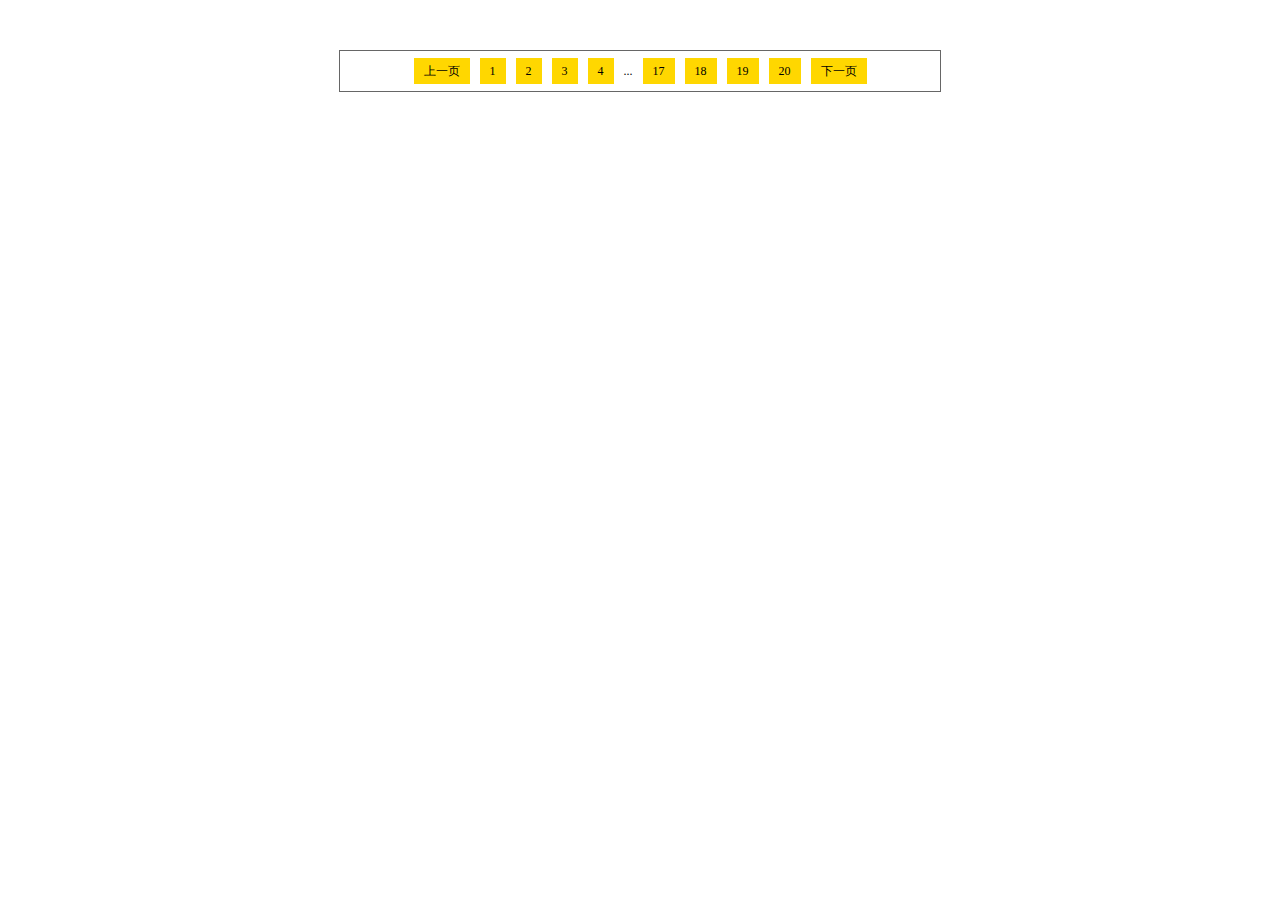
<file: 样式练习/01翻页栏.html>
<html lang="zh_CN">

<head>
    <meta charset="UTF-8">
    <meta name="viewport" content="width=device-width, initial-scale=1.0">
    <meta http-equiv="X-UA-Compatible" content="ie=edge">
    <title>01翻页栏</title>

    <style type="text/css">
        .pagenation {
            list-style: none;
            margin: 50px auto 0;
            padding: 0;
            width: 600px;
            height: 40px;
            border: 1px solid #666;
            font-size: 0;
            text-align: center;
        }

        .pagenation li {
            display: inline-block;
            height: 26px;
            font-size: 12px;
            margin: 7px 5px 0;
        }

        .pagenation li a {
            display: block;
            background-color: gold;
            height: 26px;
            line-height: 26px;
            padding: 0 10px;
            font: normal 12px/26px 'Microsoft Yahei';
            color: #000;
            text-decoration: none;
        }

        .pagenation li a:hover {
            background-color: red;
            color: #fff;
        }
    </style>

</head>

<body>

    
        <ul class="pagenation">
            <li><a href="#">上一页</a></li>
            <li><a href="#">1</a></li>
            <li><a href="#">2</a></li>
            <li><a href="#">3</a></li>
            <li><a href="#">4</a></li>
            <li>...</li>
            <li><a href="#">17</a></li>
            <li><a href="#">18</a></li>
            <li><a href="#">19</a></li>
            <li><a href="#">20</a></li>
            <li><a href="#">下一页</a></li>
        </ul>

    

</body>

</html>
</file>
